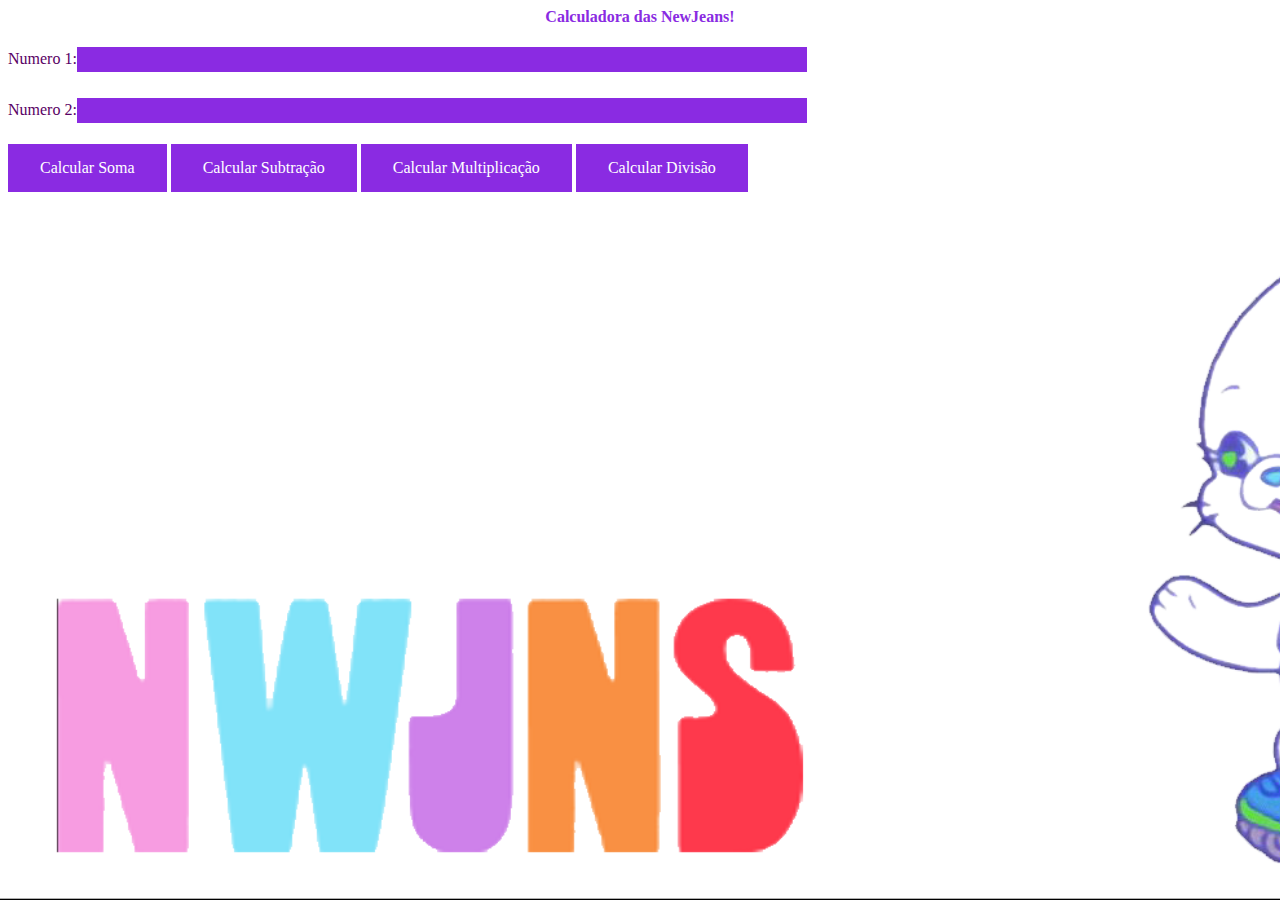
<file: Calculadora/calculadora.html>
<html>
<head>

	<link rel="stylesheet" type="text/css" href="style.css">
    <title>Calculadora</title>
    
	<script>

		function soma(){
			var soma = (parseFloat(n1.value)+parseFloat(n2.value));
			document.getElementById('soma').innerHTML = 'Soma: '+soma;
		}

		function sub(){
			var sub = (parseFloat(n1.value)-parseFloat(n2.value));
			document.getElementById('sub').innerHTML = 'Subtração: '+sub;
		}

		function mult(){
			var mult = (parseFloat(n1.value)*parseFloat(n2.value));
			document.getElementById('mult').innerHTML = 'Multiplicação: '+mult;
		}

		function div(){
			var div = (parseFloat(n1.value)/parseFloat(n2.value));
			document.getElementById('div').innerHTML = 'Divisão: '+div;
		}
		
	</script>

</head>
<body>

	<center><h1>Calculadora das NewJeans!</h1></center>

	<form>
		<p class="texto1">Numero 1:<input type="text" id="n1"></p>
		<p class="texto1">Numero 2:<input type="text" id="n2"></p>

		<input type="button" class= "button" value="Calcular Soma" onclick="soma();">
		<input type="button" class= "button" value="Calcular Subtração" onclick="sub();">
		<input type="button" class= "button" value="Calcular Multiplicação" onclick="mult();">
		<input type="button" class= "button" value="Calcular Divisão" onclick="div();">

	</form>
	<h2 id="soma"></h2>
	<h2 id="sub"></h2>
	<h2 id="mult"></h2>
	<h2 id="div"></h2>
	
</body>
</html>
</file>
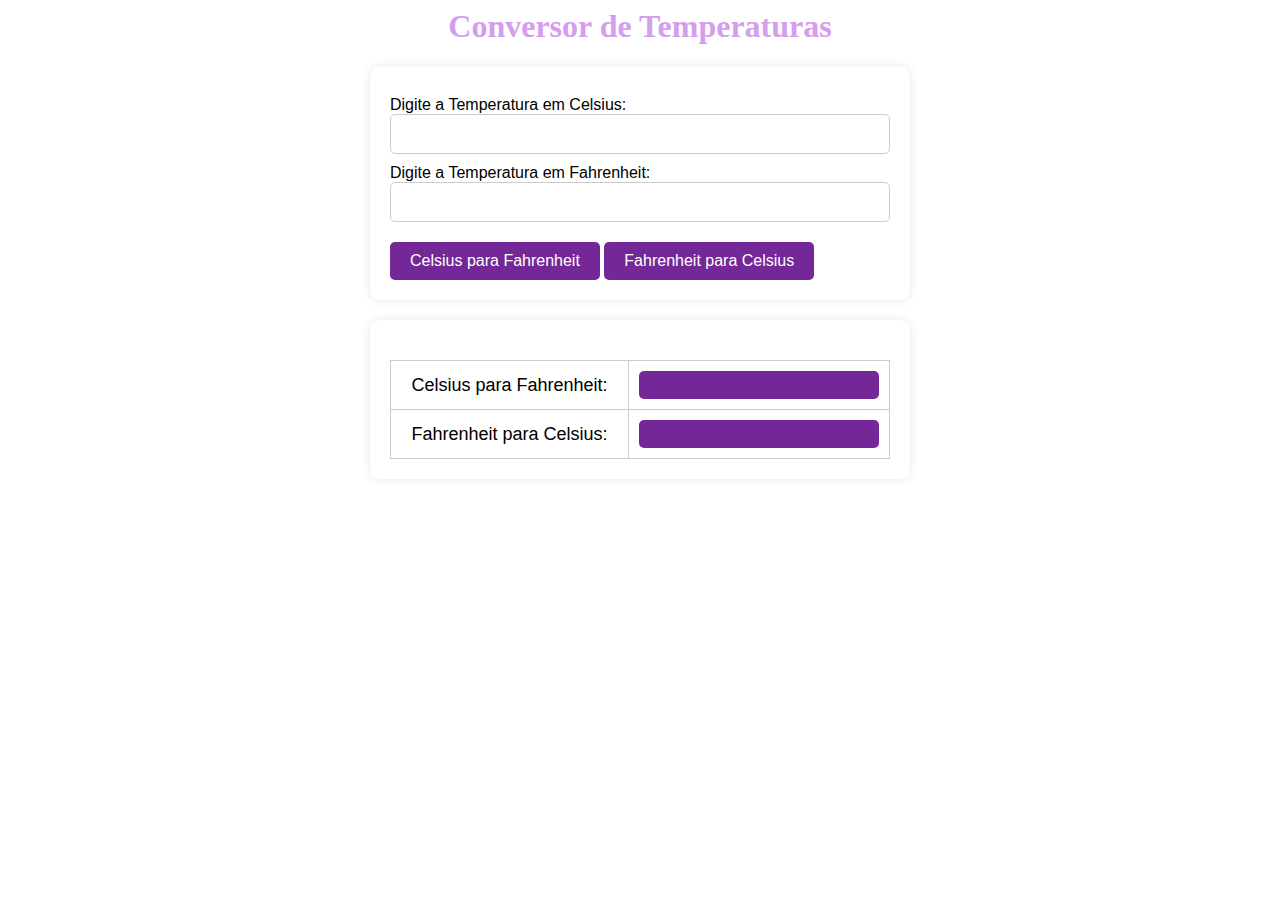
<file: Conversor Temperatura/Conversor.html>
<html>
<head>
	<meta charset="utf-8">
	<title>Conversor-Temperatura</title>

	<style>
		body {
			font-family: Arial, sans-serif;
			background-image: url("https://i.pinimg.com/originals/8f/1f/94/8f1f94f276216e4aab8e134a548ad0f1.gif");
      background-size: cover;
		}

		form {
			max-width: 500px;
			margin: 0 auto;
			background-color: #fff;
			border-radius: 10px;
			padding: 20px;
			box-shadow: 0 0 10px rgba(0, 0, 0, 0.1);
		}

		form p {
			margin: 10px 0;
		}

		form input[type="text"] {
			padding: 10px;
			font-size: 16px;
			border-radius: 5px;
			border: 1px solid #ccc;
			width: 100%;
		}

		form input[type="button"] {
			background-color: #742797;
			color: #fff;
			border: none;
			padding: 10px 20px;
			font-size: 16px;
			border-radius: 5px;
			cursor: pointer;
			margin-top: 10px;
		}

		form input[type="button"]:hover {
			background-color: #9952b9;
		}

		h1{
			text-align: center;
			font-family: Verdana, serif;
			color: #d49dee;
		} 

		h2 {
			text-align: center;
			font-size: 24px;
			margin: 20px 0;
			font-weight: normal;
		}

		table {
  width: 100%;
  border-collapse: collapse;
  margin-top: 20px;
}

table td {
  padding: 10px;
  text-align: center;
  font-size: 18px;
  border: 1px solid #ccc;
}

table input[type="text"] {
  padding: 5px;
  font-size: 16px;
  border-radius: 5px;
  border: none;
  text-align: center;
  width: 100%;
  background-color: #742797;
  color: #fff;
}

table input[type="text"]:focus {
  outline: none;
  background-color: #9952b9;
}

.resultados {
  max-width: 500px;
  margin: 0 auto;
  background-color: #fff;
  border-radius: 10px;
  padding: 20px;
  box-shadow: 0 0 10px rgba(0, 0, 0, 0.1);
  margin-top: 20px;
}

	</style>

	<script>
		function cel(){
  var cel = ((tempC.value * 1.8) + 32);
  document.getElementById('cel').value = cel.toFixed(2);
}


function far(){
  var far = ((tempF.value - 32) /1.8);
  document.getElementById('far').value = far.toFixed(2);
}
	</script>

</head>
<body>
	<center><h1>Conversor de Temperaturas</h1></center>

	<form>
		<p>Digite a Temperatura em Celsius:<input type="text" id="tempC"></p>
		<p>Digite a Temperatura em Fahrenheit:<input type="text" id="tempF"></p>

		<input type="button" value="Celsius para Fahrenheit" onclick="cel();">
		<input type="button" value="Fahrenheit para Celsius" onclick="far();">
	</form>

  <div class="resultados">
    <table>
      <tr>
        <td>Celsius para Fahrenheit:</td>
        <td><input type="text" id="cel" readonly></td>
      </tr>
      <tr>
        <td>Fahrenheit para Celsius:</td>
        <td><input type="text" id="far" readonly></td>
      </tr>
    </table>
  </div>

</body>
</html>
</file>
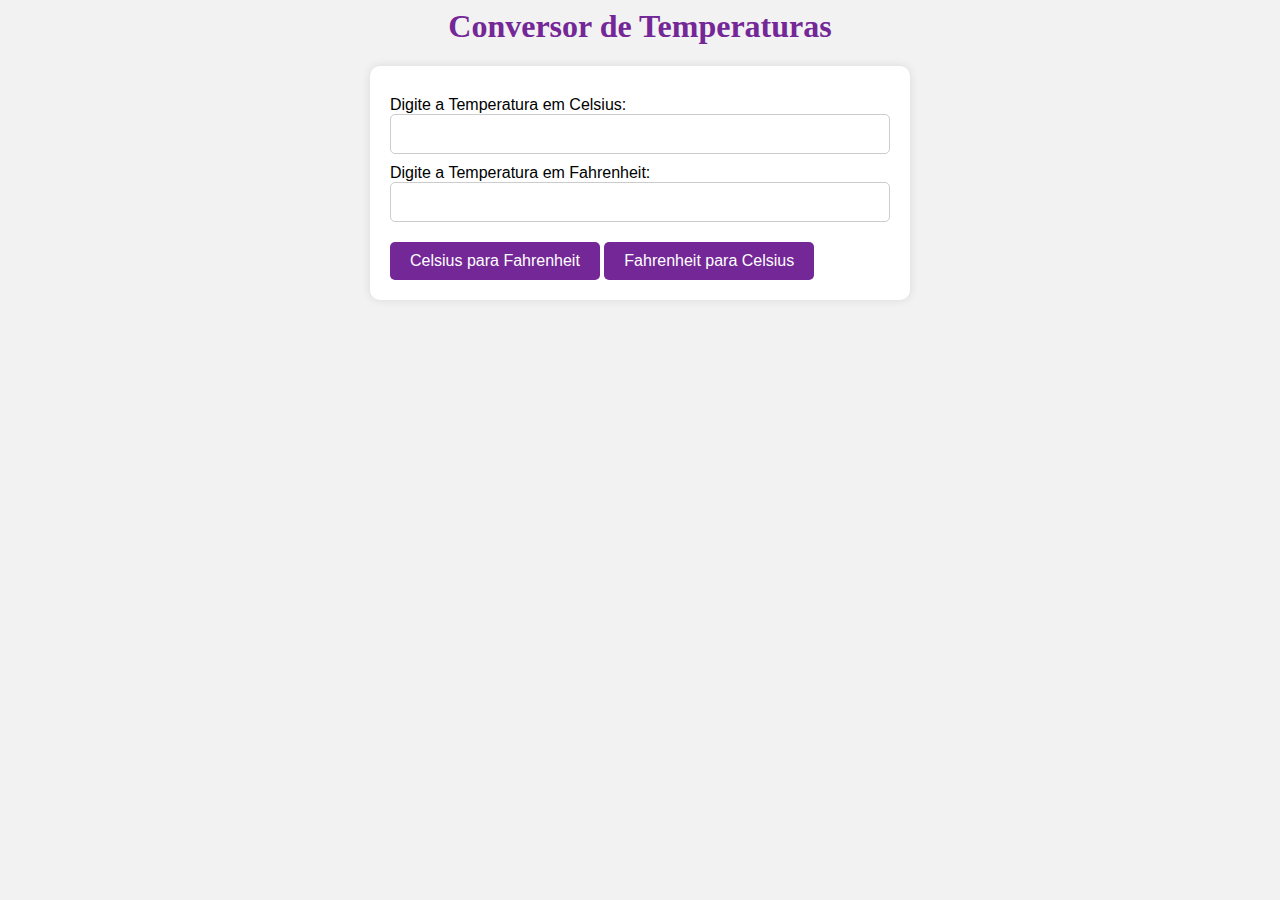
<file: Conversor Temperatura/Temperatura.html>
<html>
<head>
	<meta charset="utf-8">
	<title>Conversor-Temperatura</title>

	<style>
		body {
  font-family: Arial, sans-serif;
  background-color: #f2f2f2;
}

form {
  max-width: 500px;
  margin: 0 auto;
  background-color: #fff;
  border-radius: 10px;
  padding: 20px;
  box-shadow: 0 0 10px rgba(0, 0, 0, 0.1);
}

form p {
  margin: 10px 0;
}

form input[type="text"] {
  padding: 10px;
  font-size: 16px;
  border-radius: 5px;
  border: 1px solid #ccc;
  width: 100%;
}

form input[type="button"] {
  background-color: #742797;
  color: #fff;
  border: none;
  padding: 10px 20px;
  font-size: 16px;
  border-radius: 5px;
  cursor: pointer;
  margin-top: 10px;
}

form input[type="button"]:hover {
  background-color: #9f71a8;
}

h1{
	text-align: center;
	font-family: Verdana, serif;
	color: #742797;
} 

h2 {
  text-align: center;
  font-size: 24px;
  margin: 20px 0;
  font-weight: normal;
  font-family: Verdana, serif;
  color: #742797;
}
	</style>

    <script>

    	function cel(){
			var cel = ((tempC.value * 1.8) + 32);
			document.getElementById('cel').innerHTML = 'Cel: '+cel.toFixed(2);
		}


		function far(){
			var far = ((tempF.value - 32) /1.8);
			document.getElementById('far').innerHTML = 'Far: '+far.toFixed(2);
		}

    </script>

</head>
<body>

	<center><h1>Conversor de Temperaturas</h1></center>

	<form>
		<p>Digite a Temperatura em Celsius:<input type="text" id="tempC"></p>
		<p>Digite a Temperatura em Fahrenheit:<input type="text" id="tempF"></p>

		<input type="button" value="Celsius para Fahrenheit" onclick="cel();">
		<input type="button" value="Fahrenheit para Celsius" onclick="far();">

	</form>
	<h2 id="cel"></h2>
	<h2 id="far"></h2>

</body>
</html>
</file>
<file: Calculadora/style.css>
body{  
    background-image: url("background.png");
    background-size: cover;
}

.button{
    background-color: blueviolet;
    border: none;
    color: white;
    padding: 15px 32px;
    text-align: center;
    text-decoration: none;
    display: inline-block;
    font-size: 16px;
    font-family: Verdana, serif;
}

input[type=text] {
    width: 57%;
    padding: 5px 5px;
    margin: 5px 0;
    box-sizing: content-box;
    border: none;
    background-color: blueviolet;
    color: white;
}

h1{
    color: blueviolet;
    font-family: Verdana, serif;
    font-size: 16;
}

.texto1{
    color: rgb(89, 0, 100);
    font-family: Verdana, serif;
}

h2{
    color: rgb(89, 0, 100);
    font-family: Verdana, serif;
    font-size: 16;
}

::selection {

	background-color: #945CE0;
	color: #ffffff;
}
</file>
